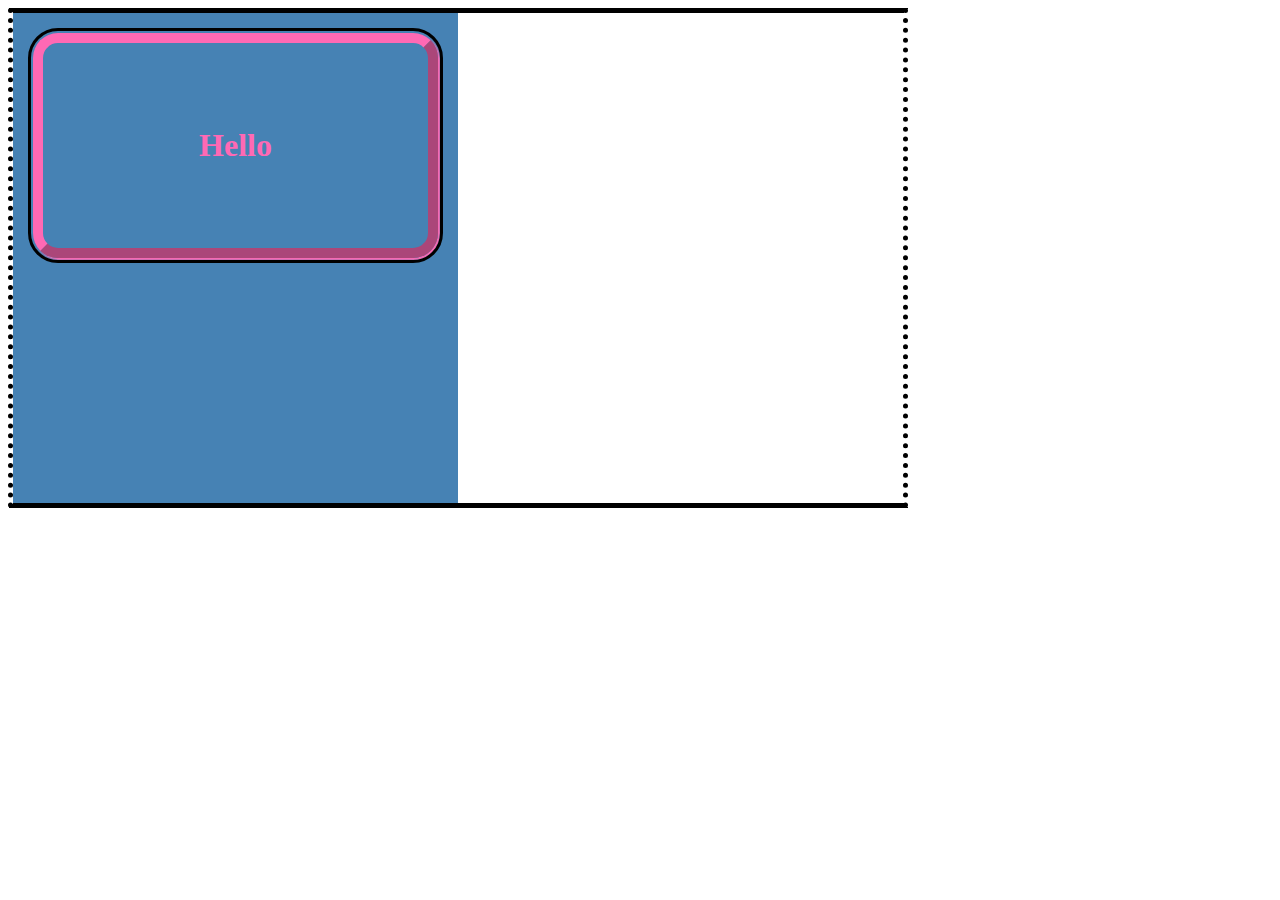
<file: box-model/index.html>
<!DOCTYPE html>
<html lang="en">
<head>
    <meta charset="UTF-8">
    <meta http-equiv="X-UA-Compatible" content="IE=edge">
    <meta name="viewport" content="width=device-width, initial-scale=1.0">
    <link rel="stylesheet" href="styles.css">
    <title>Box Model Practice</title>
</head>
<body>
    <main>
        <section>
            <div class="box">
                <h1>Hello</h1>
            </div>
          </section>
    </main>
    
</body>
</html>
</file>
<file: box-model/styles.css>
* {
	box-sizing: border-box;
}
main {
	width: 900px;
	height: 500px;
	border: 5px;
	border-style: solid dotted solid dotted;
}
section {
	width: 50%;
	height: 100%;
	padding: 20px;
	background: steelblue;
}
.box {
	display: flex;
	width: 100%;
	height: 50%;
	color: hotpink;
	border: 10px outset hotpink;
	box-shadow: 2px 2px 2px currentColor;
	border-radius: 25px;
	justify-content: center;
	align-items: center;
	outline: black solid;
	outline-offset: 2px;
}

.box:hover {
	outline-offset: 10px;
}

@media screen and (max-width: 800px) {
	.box {
		color: hotpink;
		border: 10px outset hotpink;
		box-shadow: 2px 2px 2px currentColor;
		border-radius: 25px;
	}
}

/* What are the dimensions of .box? */

/* ANSWER */

/* 400px X 200px */
/* 
Our main element is 900×500, which shrinks to a content box of 880×480 after accounting for the border.

Our section element consumes 50% of that width (440px), and its content box is 400px wide (subtracting 20px padding from each side).

Our section element also consumes 100% of the available height (480px), but its content box is only 400px tall (subtracting 20px top padding, 20px bottom padding, and 40px bottom border).

Therefore, our .box element lives in a context box of 400×400. It fills that available width, but only takes up half of the available height, for a final answer of 400×200.
*/
</file>
